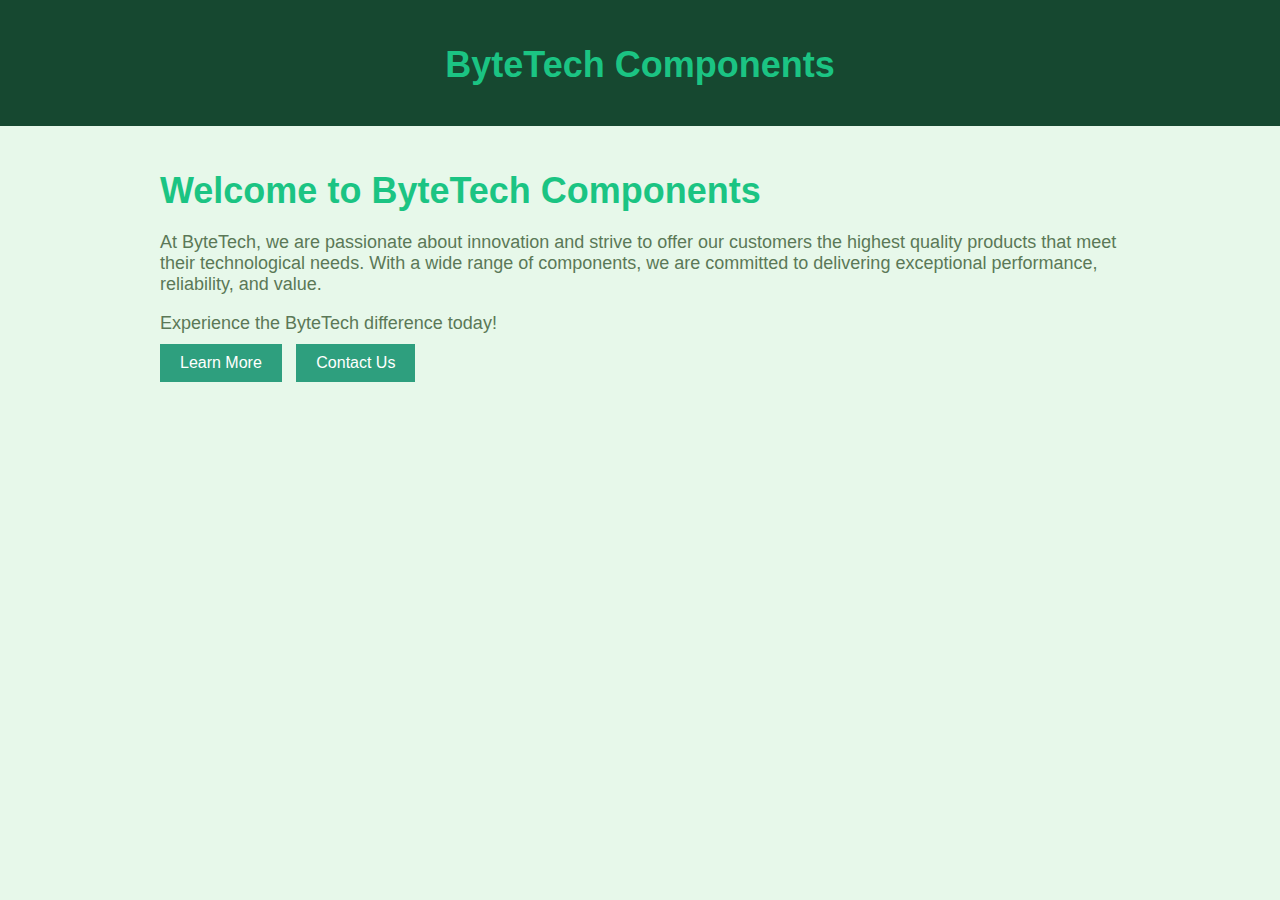
<file: index.html>
<!DOCTYPE html>
<html>
<head>
  <title>ByteTech Components</title>
  <link rel="stylesheet" type="text/css" href="styles.css">
</head>
<body>
  <div class="header">
    <h1>ByteTech Components</h1>
  </div>
  <div class="container">
    <h1>Welcome to ByteTech Components</h1>
    <p>At ByteTech, we are passionate about innovation and strive to offer our customers the highest quality products that meet their technological needs. With a wide range of components, we are committed to delivering exceptional performance, reliability, and value.</p>
    <p>Experience the ByteTech difference today!</p>
    <a class="button" href="about.html">Learn More</a>
    <a class="button" href="contact.html">Contact Us</a>
  </div>
  <script src="script.js"></script>
</body>
</html>
</file>
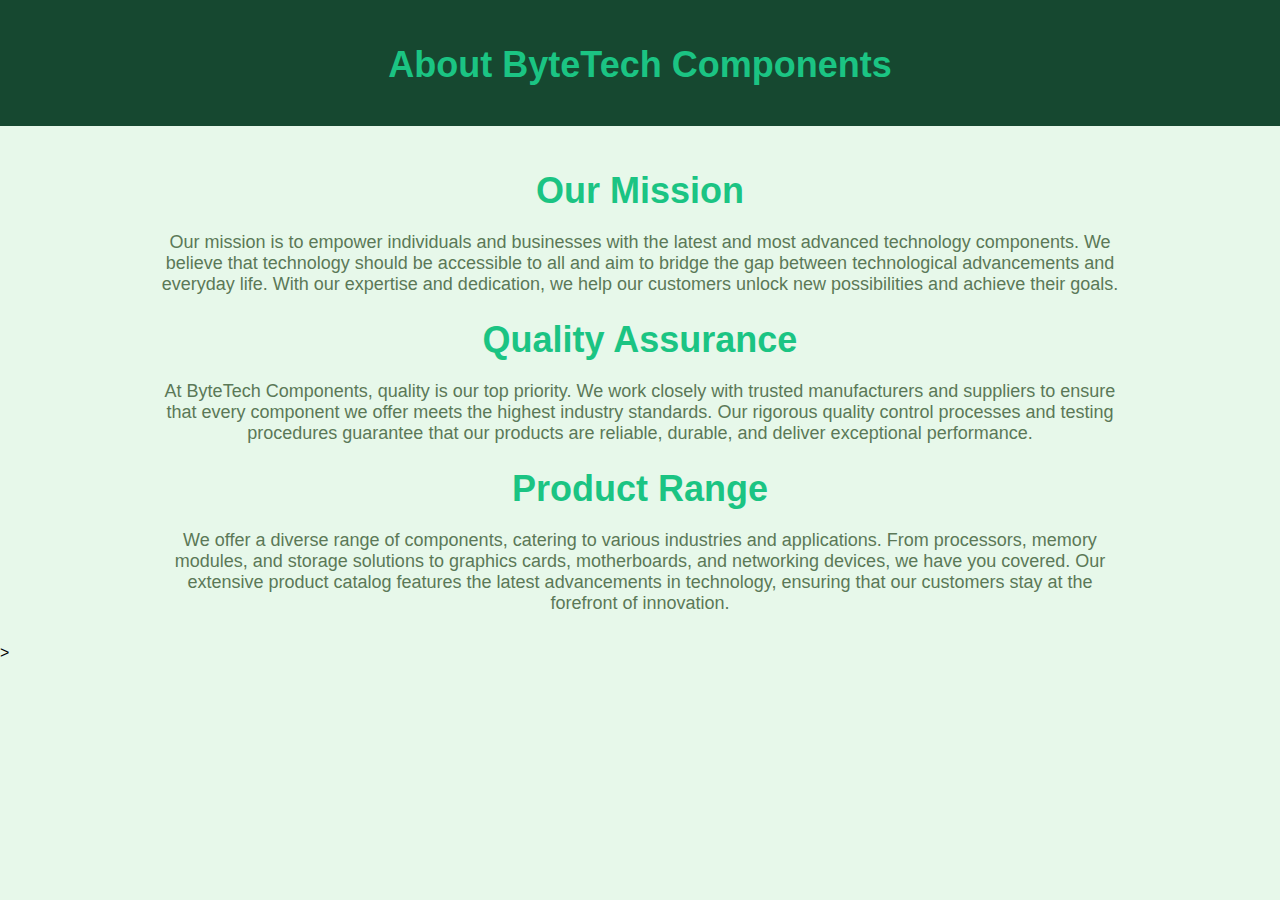
<file: about.html>
<center><!DOCTYPE html>
<html>
<head>
  <title>About ByteTech Components</title>
  <link rel="stylesheet" type="text/css" href="styles.css">
</head>
<body>
  <div class="header">
    <h1>About ByteTech Components</h1>
  </div>
  <div class="container">
    <h1>Our Mission</h1>
    <p>Our mission is to empower individuals and businesses with the latest and most advanced technology components. We believe that technology should be accessible to all and aim to bridge the gap between technological advancements and everyday life. With our expertise and dedication, we help our customers unlock new possibilities and achieve their goals.</p>
    <h1>Quality Assurance</h1>
    <p>At ByteTech Components, quality is our top priority. We work closely with trusted manufacturers and suppliers to ensure that every component we offer meets the highest industry standards. Our rigorous quality control processes and testing procedures guarantee that our products are reliable, durable, and deliver exceptional performance.</p>
    <h1>Product Range</h1>
    <p>We offer a diverse range of components, catering to various industries and applications. From processors, memory modules, and storage solutions to graphics cards, motherboards, and networking devices, we have you covered. Our extensive product catalog features the latest advancements in technology, ensuring that our customers stay at the forefront of innovation.</p>
  </div>
  <script src="script.js"></script>
</body>
</html>
</center>>
</file>
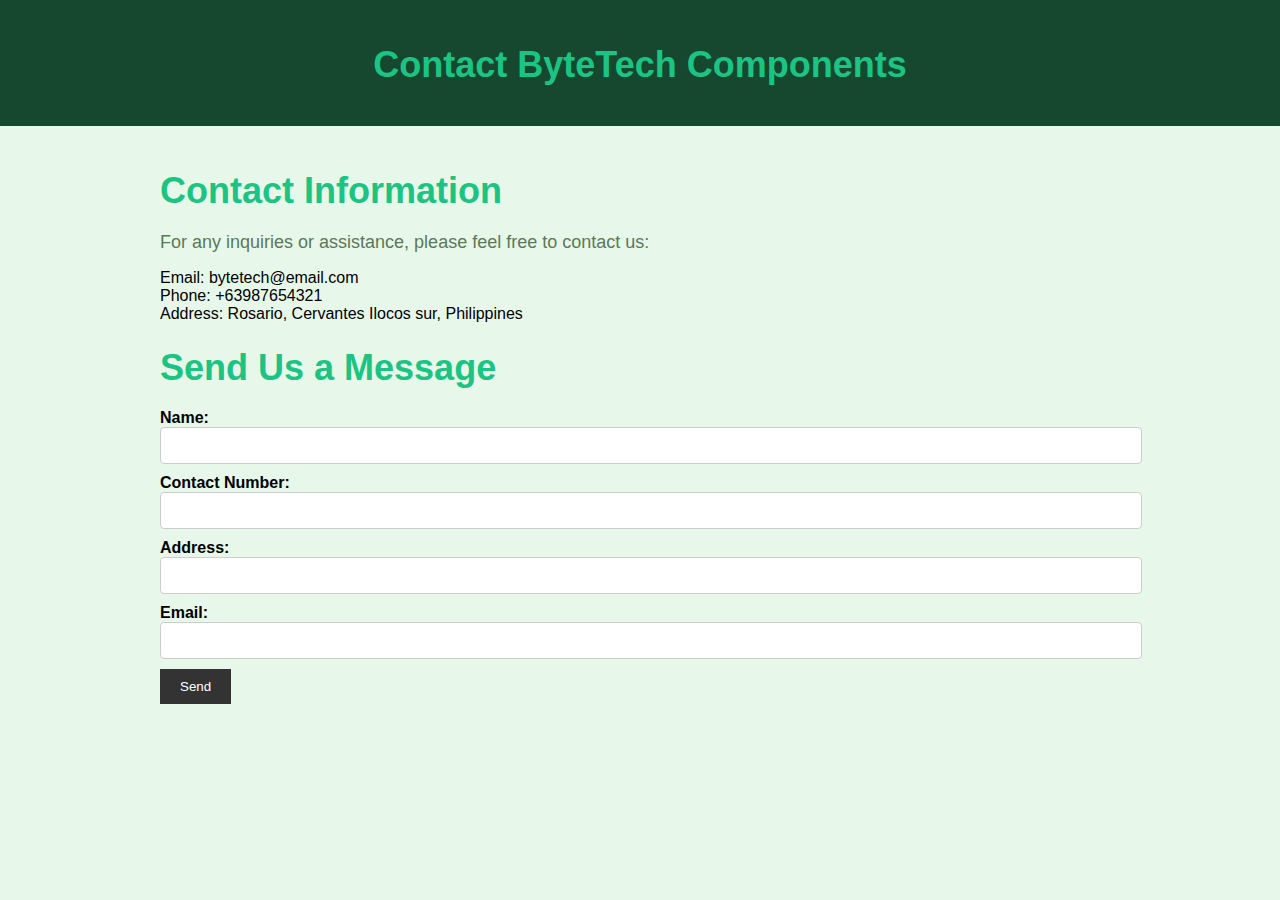
<file: contact.html>
<!DOCTYPE html>
<html>
<head>
  <title>Contact ByteTech Components</title>
  <link rel="stylesheet" type="text/css" href="styles.css">
</head>
<body>
  <div class="header">
    <h1>Contact ByteTech Components</h1>
  </div>
  <div class="container">
    <h1>Contact Information</h1>
    <p>For any inquiries or assistance, please feel free to contact us:</p>
    <ul>
      <li>Email: bytetech@email.com</li>
      <li>Phone: +63987654321</li>
      <li>Address: Rosario, Cervantes Ilocos sur, Philippines</li>
    </ul>
    <h1>Send Us a Message</h1>
    <form id="contactForm" action="submit.php" method="POST">
      <label for="name">Name:</label>
      <input type="text" id="name" name="name" required>
      <label for="contactNumber">Contact Number:</label>
      <input type="tel" id="contactNumber" name="contactNumber" required>
      <label for="address">Address:</label>
      <input type="text" id="address" name="address" required>
      <label for="email">Email:</label>
      <input type="email" id="email" name="email" required>
      <button type="submit">Send</button>
    </form>
  </div>
  <script src="script.js"></script>
</body>
</html>
</file>
<file: styles.css>
/* CSS Styles */
body {
    font-family: Arial, sans-serif;
    margin: 0;
    padding: 0;
    background-color: #e7f8ea;
  }
  .header {
    background-color:  #164830;
    color: #fff;
    padding: 20px;
    text-align: center;
  }
  .container {
    max-width: 960px;
    margin: 0 auto;
    padding: 20px;
  }
  h1 {
    font-size: 36px;
    margin-bottom: 20px;
    color: #1bc483;
  }
  p {
    font-size: 18px;
    margin-bottom: 10px;
    color: #5b7857;
  }
  .button {
    display: inline-block;
    background-color: #2e9f7e;
    color: #fff;
    padding: 10px 20px;
    text-decoration: none;
    margin-right: 10px;
  }
  ul {
    list-style-type: none;
    padding: 0;
  }
  label {
    font-weight: bold;
  }
  input,
  textarea {
    width: 100%;
    padding: 10px;
    margin-bottom: 10px;
    border: 1px solid #ccc;
    border-radius: 4px;
  }
  button[type="submit"] {
    background-color: #333;
    color: #fff;
    padding: 10px 20px;
    border: none;
    cursor: pointer;
  }
  button[type="submit"]:hover {
    background-color: #555;
  }
</file>
